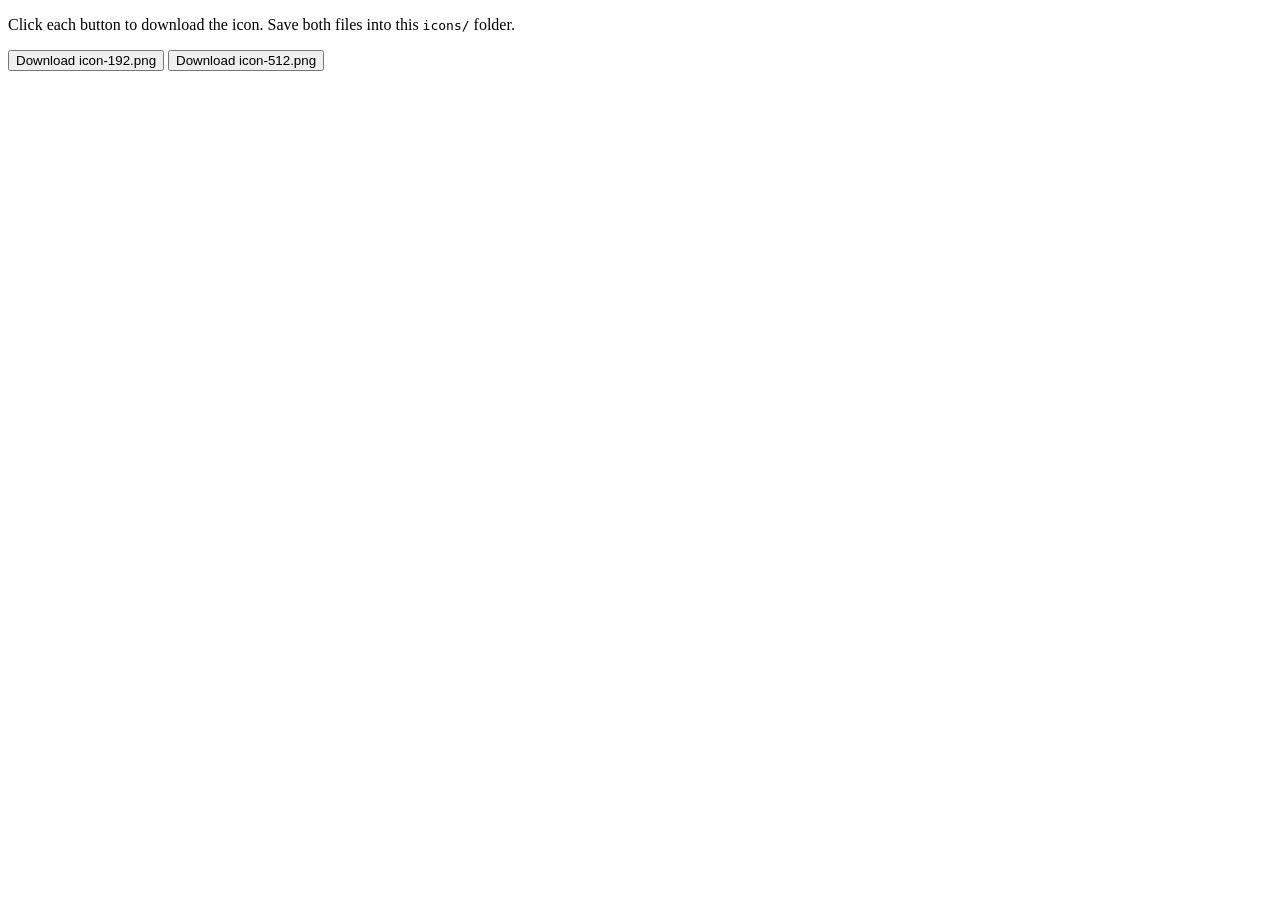
<file: icons/generate-icons.html>
<!DOCTYPE html>
<html>
<head><meta charset="UTF-8"><title>Generate Icons</title></head>
<body>
<p>Click each button to download the icon. Save both files into this <code>icons/</code> folder.</p>
<button onclick="download(192)">Download icon-192.png</button>
<button onclick="download(512)">Download icon-512.png</button>
<canvas id="c" style="display:none"></canvas>
<script>
function download(size) {
  const canvas = document.getElementById("c");
  canvas.width = canvas.height = size;
  const ctx = canvas.getContext("2d");

  // Background
  const grad = ctx.createLinearGradient(0, 0, size, size);
  grad.addColorStop(0, "#0f172a");
  grad.addColorStop(1, "#1e3a5f");
  ctx.fillStyle = grad;
  ctx.roundRect(0, 0, size, size, size * 0.18);
  ctx.fill();

  // Globe emoji
  ctx.font = `${size * 0.55}px serif`;
  ctx.textAlign = "center";
  ctx.textBaseline = "middle";
  ctx.fillText("🌍", size / 2, size / 2);

  const a = document.createElement("a");
  a.download = `icon-${size}.png`;
  a.href = canvas.toDataURL("image/png");
  a.click();
}
</script>
</body>
</html>
</file>
